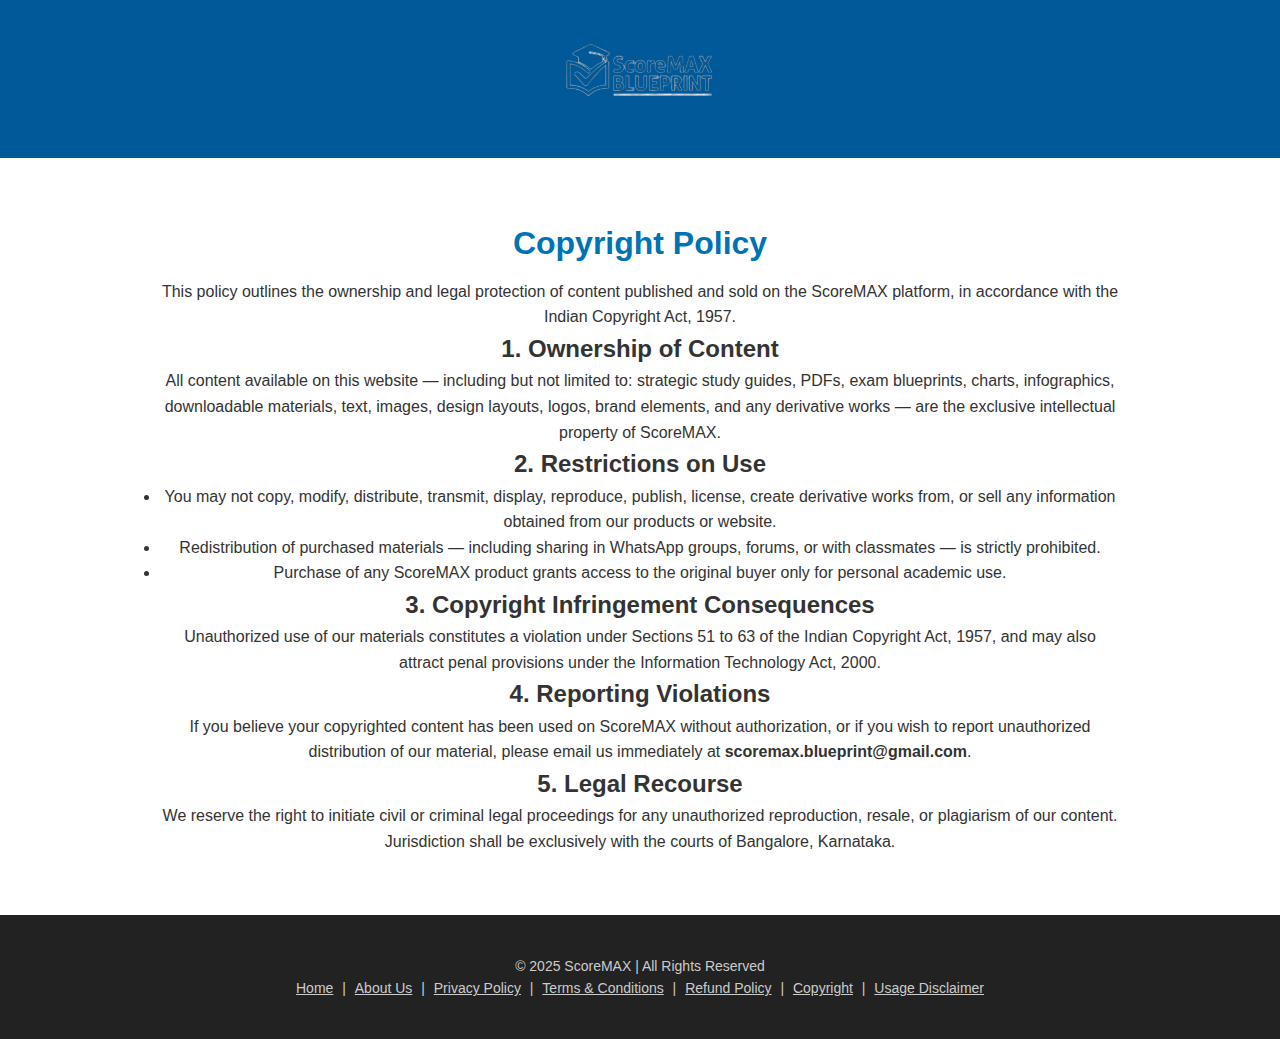
<file: copyright.html>
<!DOCTYPE html>
<html lang="en">
<head>
  <meta charset="UTF-8" />
  <meta name="viewport" content="width=device-width, initial-scale=1.0"/>
  <title>Copyright Policy – ScoreMAX</title>
  <link rel="stylesheet" href="style.css" />
  <link rel="icon" type="image/png" href="favicon.png" />
</head>
<body>

  <header class="logo-header">
    <div class="container" style="text-align: center;">
      <img src="assets/logo.png" alt="ScoreMAX Logo" class="logo" />
    </div>
  </header>

  <section class="intro">
    <div class="container">
      <h1>Copyright Policy</h1>

      <p>This policy outlines the ownership and legal protection of content published and sold on the ScoreMAX platform, in accordance with the Indian Copyright Act, 1957.</p>

      <h2>1. Ownership of Content</h2>
      <p>All content available on this website — including but not limited to: strategic study guides, PDFs, exam blueprints, charts, infographics, downloadable materials, text, images, design layouts, logos, brand elements, and any derivative works — are the exclusive intellectual property of ScoreMAX.</p>

      <h2>2. Restrictions on Use</h2>
      <ul>
        <li>You may not copy, modify, distribute, transmit, display, reproduce, publish, license, create derivative works from, or sell any information obtained from our products or website.</li>
        <li>Redistribution of purchased materials — including sharing in WhatsApp groups, forums, or with classmates — is strictly prohibited.</li>
        <li>Purchase of any ScoreMAX product grants access to the original buyer only for personal academic use.</li>
      </ul>

      <h2>3. Copyright Infringement Consequences</h2>
      <p>Unauthorized use of our materials constitutes a violation under Sections 51 to 63 of the Indian Copyright Act, 1957, and may also attract penal provisions under the Information Technology Act, 2000.</p>

      <h2>4. Reporting Violations</h2>
      <p>If you believe your copyrighted content has been used on ScoreMAX without authorization, or if you wish to report unauthorized distribution of our material, please email us immediately at <strong>scoremax.blueprint@gmail.com</strong>.</p>

      <h2>5. Legal Recourse</h2>
      <p>We reserve the right to initiate civil or criminal legal proceedings for any unauthorized reproduction, resale, or plagiarism of our content. Jurisdiction shall be exclusively with the courts of Bangalore, Karnataka.</p>
    </div>
  </section>

  <footer>
    <div class="container">
      <p>&copy; 2025 ScoreMAX | All Rights Reserved</p>
      <nav>
        <a href="index.html">Home</a> |
        <a href="about.html">About Us</a> |
        <a href="privacy.html">Privacy Policy</a> |
        <a href="terms.html">Terms & Conditions</a> |
        <a href="refund.html">Refund Policy</a> |
        <a href="copyright.html">Copyright</a> |
        <a href="disclaimer.html">Usage Disclaimer</a>
      </nav>
    </div>
  </footer>

</body>
</html>
</file>
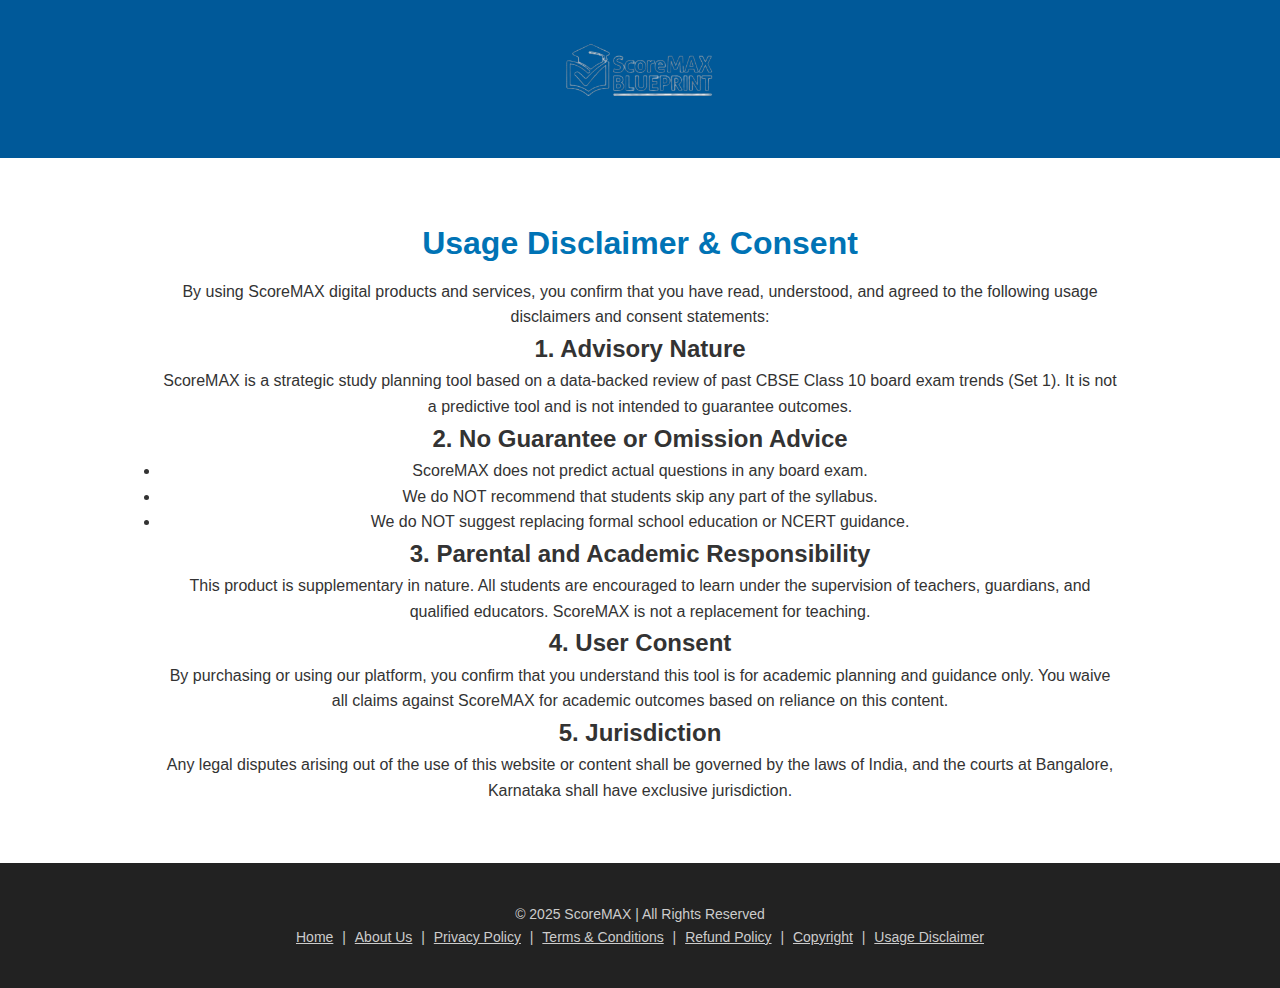
<file: disclaimer.html>
<!DOCTYPE html>
<html lang="en">
<head>
  <meta charset="UTF-8" />
  <meta name="viewport" content="width=device-width, initial-scale=1.0"/>
  <title>Usage Disclaimer & Consent – ScoreMAX</title>
  <link rel="stylesheet" href="style.css" />
  <link rel="icon" type="image/png" href="favicon.png" />
</head>
<body>

  <header class="logo-header">
    <div class="container" style="text-align: center;">
      <img src="assets/logo.png" alt="ScoreMAX Logo" class="logo" />
    </div>
  </header>

  <section class="intro">
    <div class="container">
      <h1>Usage Disclaimer & Consent</h1>

      <p>By using ScoreMAX digital products and services, you confirm that you have read, understood, and agreed to the following usage disclaimers and consent statements:</p>

      <h2>1. Advisory Nature</h2>
      <p>ScoreMAX is a strategic study planning tool based on a data-backed review of past CBSE Class 10 board exam trends (Set 1). It is not a predictive tool and is not intended to guarantee outcomes.</p>

      <h2>2. No Guarantee or Omission Advice</h2>
      <ul>
        <li>ScoreMAX does not predict actual questions in any board exam.</li>
        <li>We do NOT recommend that students skip any part of the syllabus.</li>
        <li>We do NOT suggest replacing formal school education or NCERT guidance.</li>
      </ul>

      <h2>3. Parental and Academic Responsibility</h2>
      <p>This product is supplementary in nature. All students are encouraged to learn under the supervision of teachers, guardians, and qualified educators. ScoreMAX is not a replacement for teaching.</p>

      <h2>4. User Consent</h2>
      <p>By purchasing or using our platform, you confirm that you understand this tool is for academic planning and guidance only. You waive all claims against ScoreMAX for academic outcomes based on reliance on this content.</p>

      <h2>5. Jurisdiction</h2>
      <p>Any legal disputes arising out of the use of this website or content shall be governed by the laws of India, and the courts at Bangalore, Karnataka shall have exclusive jurisdiction.</p>
    </div>
  </section>

  <footer>
    <div class="container">
      <p>&copy; 2025 ScoreMAX | All Rights Reserved</p>
      <nav>
        <a href="index.html">Home</a> |
        <a href="about.html">About Us</a> |
        <a href="privacy.html">Privacy Policy</a> |
        <a href="terms.html">Terms & Conditions</a> |
        <a href="refund.html">Refund Policy</a> |
        <a href="copyright.html">Copyright</a> |
        <a href="disclaimer.html">Usage Disclaimer</a>
      </nav>
    </div>
  </footer>

</body>
</html>
</file>
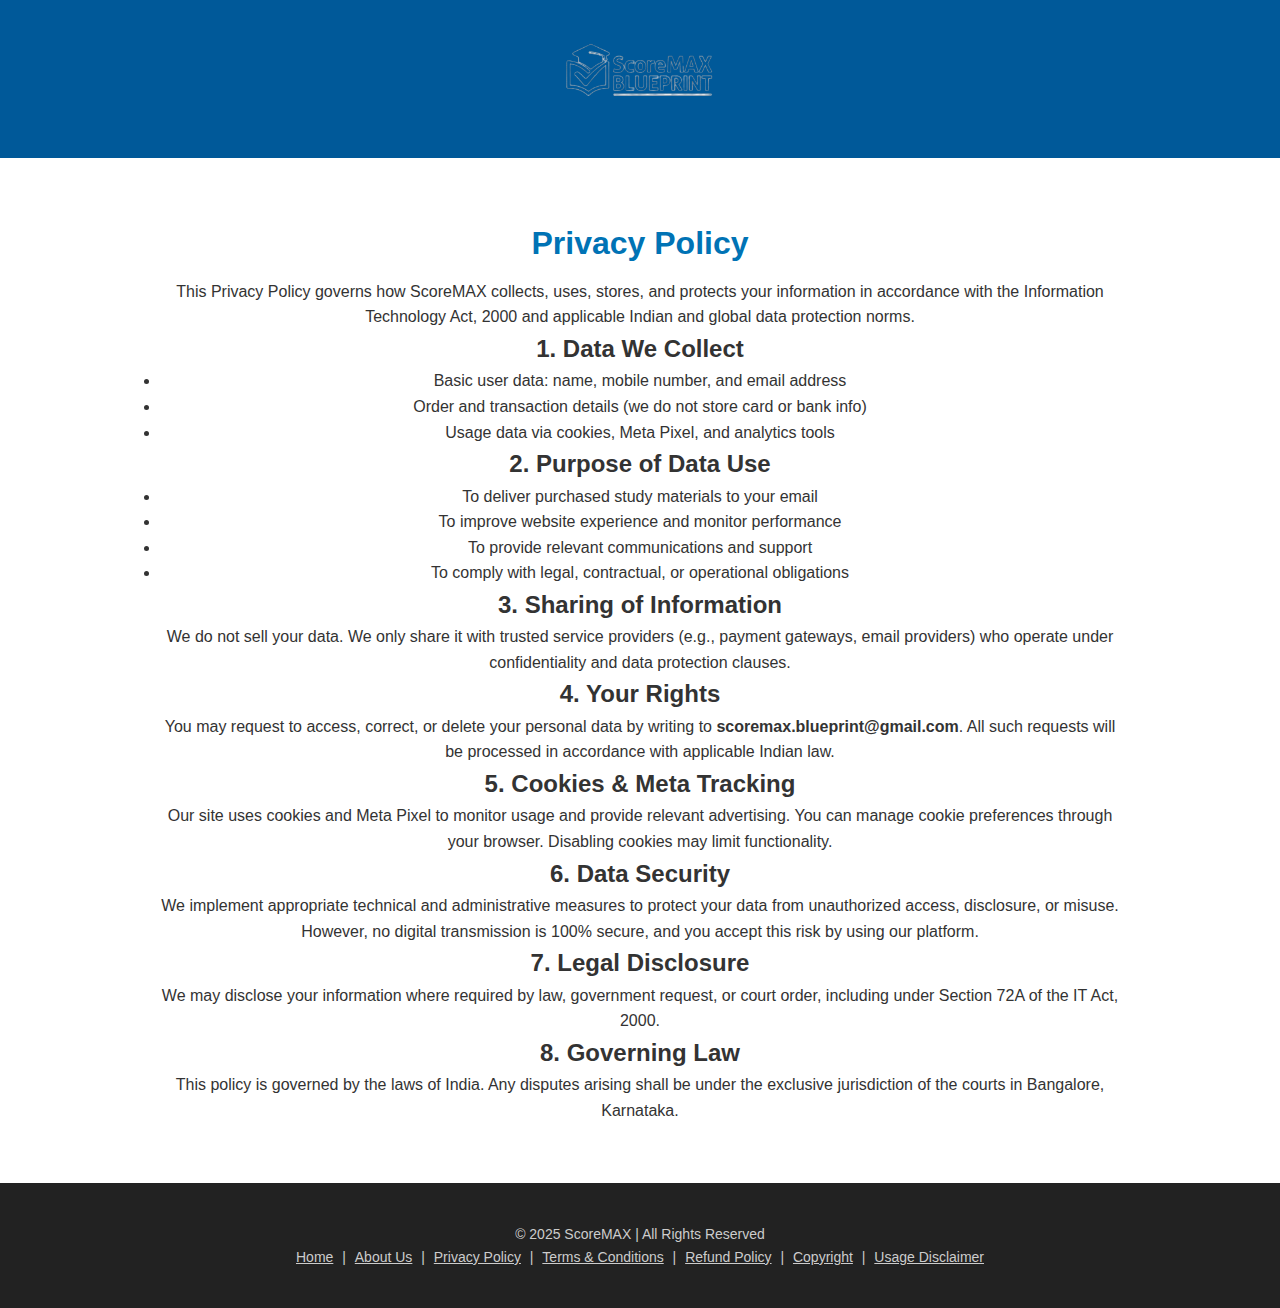
<file: privacy.html>
<!DOCTYPE html>
<html lang="en">
<head>
  <meta charset="UTF-8" />
  <meta name="viewport" content="width=device-width, initial-scale=1.0"/>
  <title>Privacy Policy – ScoreMAX</title>
  <link rel="stylesheet" href="style.css" />
  <link rel="icon" type="image/png" href="favicon.png" />
</head>
<body>

  <header class="logo-header">
    <div class="container" style="text-align: center;">
      <img src="assets/logo.png" alt="ScoreMAX Logo" class="logo" />
    </div>
  </header>

  <section class="intro">
    <div class="container">
      <h1>Privacy Policy</h1>

      <p>This Privacy Policy governs how ScoreMAX collects, uses, stores, and protects your information in accordance with the Information Technology Act, 2000 and applicable Indian and global data protection norms.</p>

      <h2>1. Data We Collect</h2>
      <ul>
        <li>Basic user data: name, mobile number, and email address</li>
        <li>Order and transaction details (we do not store card or bank info)</li>
        <li>Usage data via cookies, Meta Pixel, and analytics tools</li>
      </ul>

      <h2>2. Purpose of Data Use</h2>
      <ul>
        <li>To deliver purchased study materials to your email</li>
        <li>To improve website experience and monitor performance</li>
        <li>To provide relevant communications and support</li>
        <li>To comply with legal, contractual, or operational obligations</li>
      </ul>

      <h2>3. Sharing of Information</h2>
      <p>We do not sell your data. We only share it with trusted service providers (e.g., payment gateways, email providers) who operate under confidentiality and data protection clauses.</p>

      <h2>4. Your Rights</h2>
      <p>You may request to access, correct, or delete your personal data by writing to <strong>scoremax.blueprint@gmail.com</strong>. All such requests will be processed in accordance with applicable Indian law.</p>

      <h2>5. Cookies & Meta Tracking</h2>
      <p>Our site uses cookies and Meta Pixel to monitor usage and provide relevant advertising. You can manage cookie preferences through your browser. Disabling cookies may limit functionality.</p>

      <h2>6. Data Security</h2>
      <p>We implement appropriate technical and administrative measures to protect your data from unauthorized access, disclosure, or misuse. However, no digital transmission is 100% secure, and you accept this risk by using our platform.</p>

      <h2>7. Legal Disclosure</h2>
      <p>We may disclose your information where required by law, government request, or court order, including under Section 72A of the IT Act, 2000.</p>

      <h2>8. Governing Law</h2>
      <p>This policy is governed by the laws of India. Any disputes arising shall be under the exclusive jurisdiction of the courts in Bangalore, Karnataka.</p>
    </div>
  </section>

  <footer>
    <div class="container">
      <p>&copy; 2025 ScoreMAX | All Rights Reserved</p>
      <nav>
        <a href="index.html">Home</a> |
        <a href="about.html">About Us</a> |
        <a href="privacy.html">Privacy Policy</a> |
        <a href="terms.html">Terms & Conditions</a> |
        <a href="refund.html">Refund Policy</a> |
        <a href="copyright.html">Copyright</a> |
        <a href="disclaimer.html">Usage Disclaimer</a>
      </nav>
    </div>
  </footer>

</body>
</html>
</file>
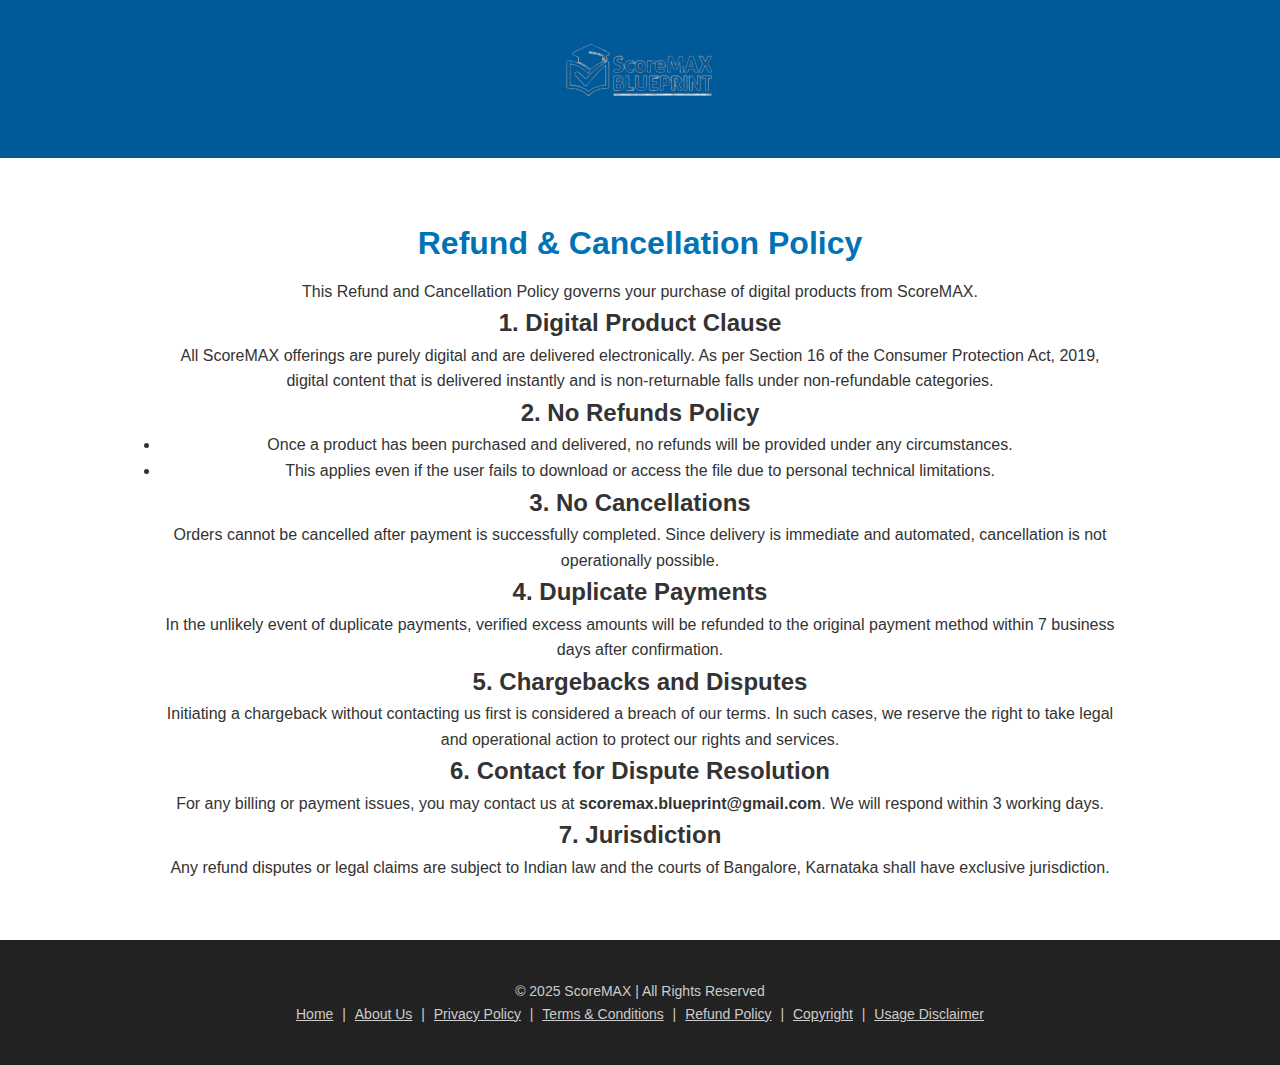
<file: refund.html>
<!DOCTYPE html>
<html lang="en">
<head>
  <meta charset="UTF-8" />
  <meta name="viewport" content="width=device-width, initial-scale=1.0"/>
  <title>Refund & Cancellation Policy – ScoreMAX</title>
  <link rel="stylesheet" href="style.css" />
  <link rel="icon" type="image/png" href="favicon.png" />
</head>
<body>

  <header class="logo-header">
    <div class="container" style="text-align: center;">
      <img src="assets/logo.png" alt="ScoreMAX Logo" class="logo" />
    </div>
  </header>

  <section class="intro">
    <div class="container">
      <h1>Refund & Cancellation Policy</h1>

      <p>This Refund and Cancellation Policy governs your purchase of digital products from ScoreMAX.</p>

      <h2>1. Digital Product Clause</h2>
      <p>All ScoreMAX offerings are purely digital and are delivered electronically. As per Section 16 of the Consumer Protection Act, 2019, digital content that is delivered instantly and is non-returnable falls under non-refundable categories.</p>

      <h2>2. No Refunds Policy</h2>
      <ul>
        <li>Once a product has been purchased and delivered, no refunds will be provided under any circumstances.</li>
        <li>This applies even if the user fails to download or access the file due to personal technical limitations.</li>
      </ul>

      <h2>3. No Cancellations</h2>
      <p>Orders cannot be cancelled after payment is successfully completed. Since delivery is immediate and automated, cancellation is not operationally possible.</p>

      <h2>4. Duplicate Payments</h2>
      <p>In the unlikely event of duplicate payments, verified excess amounts will be refunded to the original payment method within 7 business days after confirmation.</p>

      <h2>5. Chargebacks and Disputes</h2>
      <p>Initiating a chargeback without contacting us first is considered a breach of our terms. In such cases, we reserve the right to take legal and operational action to protect our rights and services.</p>

      <h2>6. Contact for Dispute Resolution</h2>
      <p>For any billing or payment issues, you may contact us at <strong>scoremax.blueprint@gmail.com</strong>. We will respond within 3 working days.</p>

      <h2>7. Jurisdiction</h2>
      <p>Any refund disputes or legal claims are subject to Indian law and the courts of Bangalore, Karnataka shall have exclusive jurisdiction.</p>
    </div>
  </section>

  <footer>
    <div class="container">
      <p>&copy; 2025 ScoreMAX | All Rights Reserved</p>
      <nav>
        <a href="index.html">Home</a> |
        <a href="about.html">About Us</a> |
        <a href="privacy.html">Privacy Policy</a> |
        <a href="terms.html">Terms & Conditions</a> |
        <a href="refund.html">Refund Policy</a> |
        <a href="copyright.html">Copyright</a> |
        <a href="disclaimer.html">Usage Disclaimer</a>
      </nav>
    </div>
  </footer>

</body>
</html>
</file>
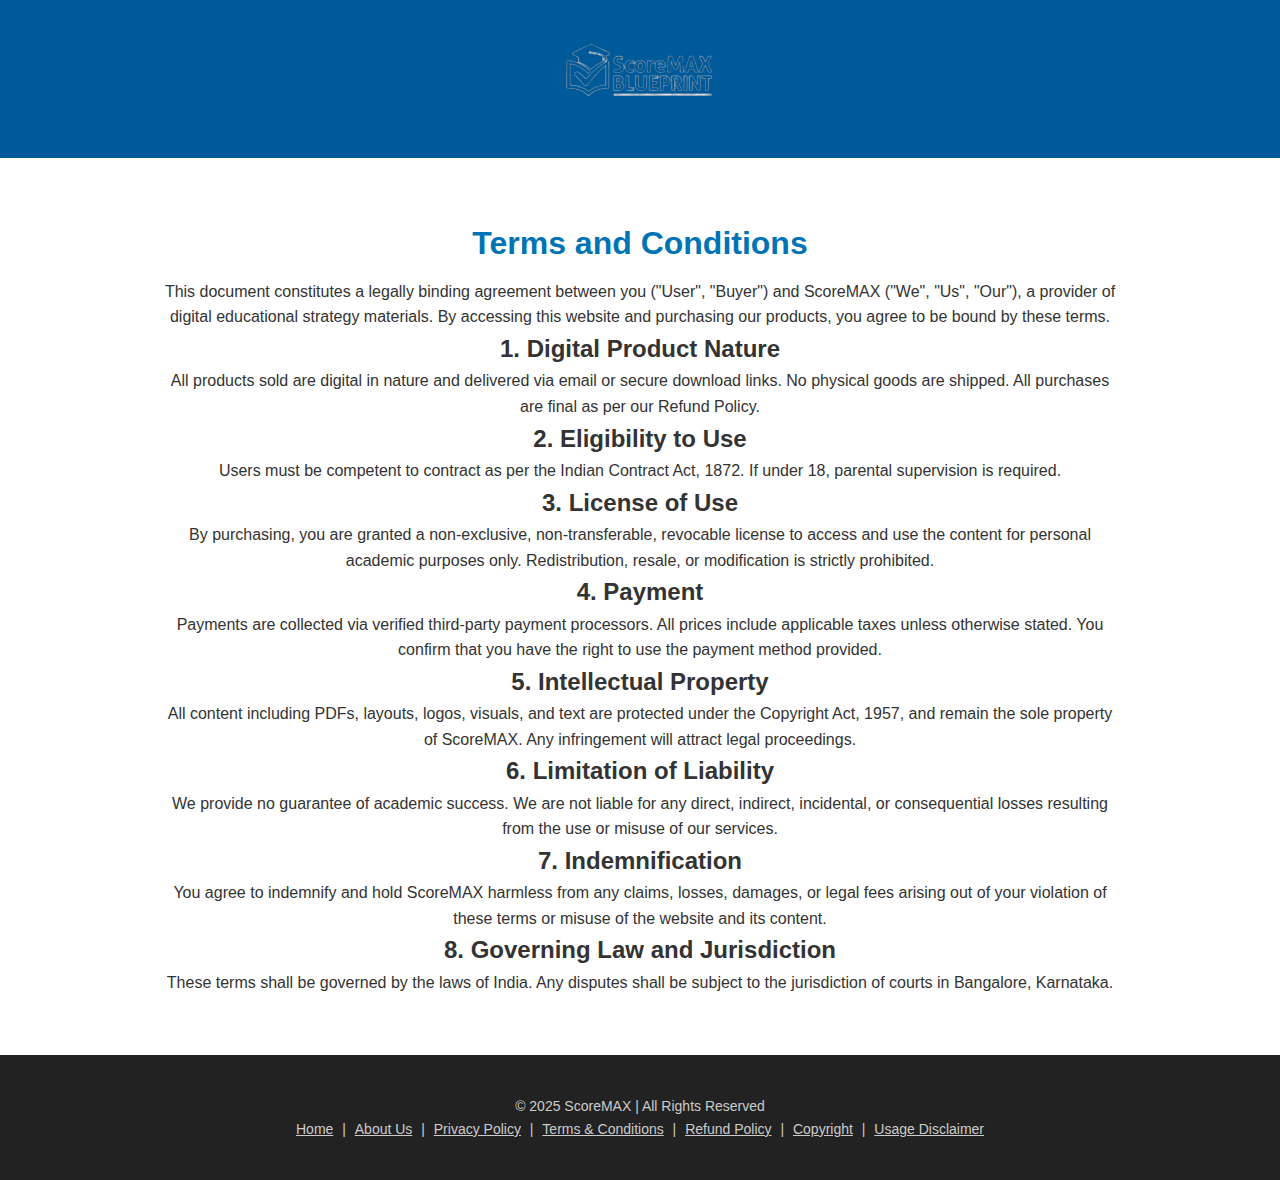
<file: terms.html>
<!DOCTYPE html>
<html lang="en">
<head>
  <meta charset="UTF-8" />
  <meta name="viewport" content="width=device-width, initial-scale=1.0"/>
  <title>Terms & Conditions – ScoreMAX</title>
  <link rel="stylesheet" href="style.css" />
  <link rel="icon" type="image/png" href="favicon.png" />
</head>
<body>

  <header class="logo-header">
    <div class="container" style="text-align: center;">
      <img src="assets/logo.png" alt="ScoreMAX Logo" class="logo" />
    </div>
  </header>

  <section class="intro">
    <div class="container">
      <h1>Terms and Conditions</h1>

      <p>This document constitutes a legally binding agreement between you ("User", "Buyer") and ScoreMAX ("We", "Us", "Our"), a provider of digital educational strategy materials. By accessing this website and purchasing our products, you agree to be bound by these terms.</p>

      <h2>1. Digital Product Nature</h2>
      <p>All products sold are digital in nature and delivered via email or secure download links. No physical goods are shipped. All purchases are final as per our Refund Policy.</p>

      <h2>2. Eligibility to Use</h2>
      <p>Users must be competent to contract as per the Indian Contract Act, 1872. If under 18, parental supervision is required.</p>

      <h2>3. License of Use</h2>
      <p>By purchasing, you are granted a non-exclusive, non-transferable, revocable license to access and use the content for personal academic purposes only. Redistribution, resale, or modification is strictly prohibited.</p>

      <h2>4. Payment</h2>
      <p>Payments are collected via verified third-party payment processors. All prices include applicable taxes unless otherwise stated. You confirm that you have the right to use the payment method provided.</p>

      <h2>5. Intellectual Property</h2>
      <p>All content including PDFs, layouts, logos, visuals, and text are protected under the Copyright Act, 1957, and remain the sole property of ScoreMAX. Any infringement will attract legal proceedings.</p>

      <h2>6. Limitation of Liability</h2>
      <p>We provide no guarantee of academic success. We are not liable for any direct, indirect, incidental, or consequential losses resulting from the use or misuse of our services.</p>

      <h2>7. Indemnification</h2>
      <p>You agree to indemnify and hold ScoreMAX harmless from any claims, losses, damages, or legal fees arising out of your violation of these terms or misuse of the website and its content.</p>

      <h2>8. Governing Law and Jurisdiction</h2>
      <p>These terms shall be governed by the laws of India. Any disputes shall be subject to the jurisdiction of courts in Bangalore, Karnataka.</p>
    </div>
  </section>

  <footer>
    <div class="container">
      <p>&copy; 2025 ScoreMAX | All Rights Reserved</p>
      <nav>
        <a href="index.html">Home</a> |
        <a href="about.html">About Us</a> |
        <a href="privacy.html">Privacy Policy</a> |
        <a href="terms.html">Terms & Conditions</a> |
        <a href="refund.html">Refund Policy</a> |
        <a href="copyright.html">Copyright</a> |
        <a href="disclaimer.html">Usage Disclaimer</a>
      </nav>
    </div>
  </footer>

</body>
</html>
</file>
<file: style.css>
* {
  margin: 0;
  padding: 0;
  box-sizing: border-box;
  font-family: 'Montserrat', sans-serif;
}

body {
  line-height: 1.6;
  color: #333;
  background: #f9f9f9;
}

.container {
  max-width: 1000px;
  margin: auto;
  padding: 20px;
}

.logo-header {
  background-color: #005999;
  padding: 20px 0;
  text-align: center;
}

.logo {
  height: 60px;
  width: auto;
  margin-bottom: 10px;
}

.intro {
  background: white;
  padding: 40px 20px;
  text-align: center;
}

.intro h1 {
  font-size: 2rem;
  color: #0073b5;
  margin-bottom: 10px;
}

.cta {
  display: inline-block;
  margin-top: 20px;
  background: #0073b5;
  color: white;
  padding: 10px 20px;
  border-radius: 5px;
  font-weight: bold;
  text-decoration: none;
}

.products {
  background: #e3f4ff;
  padding: 40px 20px;
}

.products h2 {
  text-align: center;
  font-size: 1.8rem;
  color: #0073b5;
  margin-bottom: 20px;
}

.product-grid {
  display: grid;
  grid-template-columns: repeat(auto-fit, minmax(220px, 1fr));
  gap: 20px;
  margin-top: 20px;
}

.product-card {
  background: white;
  padding: 20px;
  border-radius: 10px;
  box-shadow: 0 0 10px rgba(0,0,0,0.1);
  text-align: center;
}

.product-card h3 {
  margin-bottom: 10px;
  color: #0073b5;
}

.buy-btn {
  display: inline-block;
  margin-top: 10px;
  background: #0073b5;
  color: white;
  padding: 8px 16px;
  text-decoration: none;
  border-radius: 5px;
  font-weight: bold;
}

.image-showcase {
  background-color: #ffffff;
  padding: 40px 20px;
  text-align: center;
}

.blueprint-image {
  max-width: 100%;
  height: auto;
  border-radius: 10px;
  box-shadow: 0 4px 12px rgba(0,0,0,0.1);
  margin-top: 20px;
}

footer {
  background: #222;
  color: #ccc;
  text-align: center;
  padding: 20px;
  font-size: 14px;
}

footer a {
  color: #ccc;
  text-decoration: underline;
  margin: 0 5px;
}
</file>
